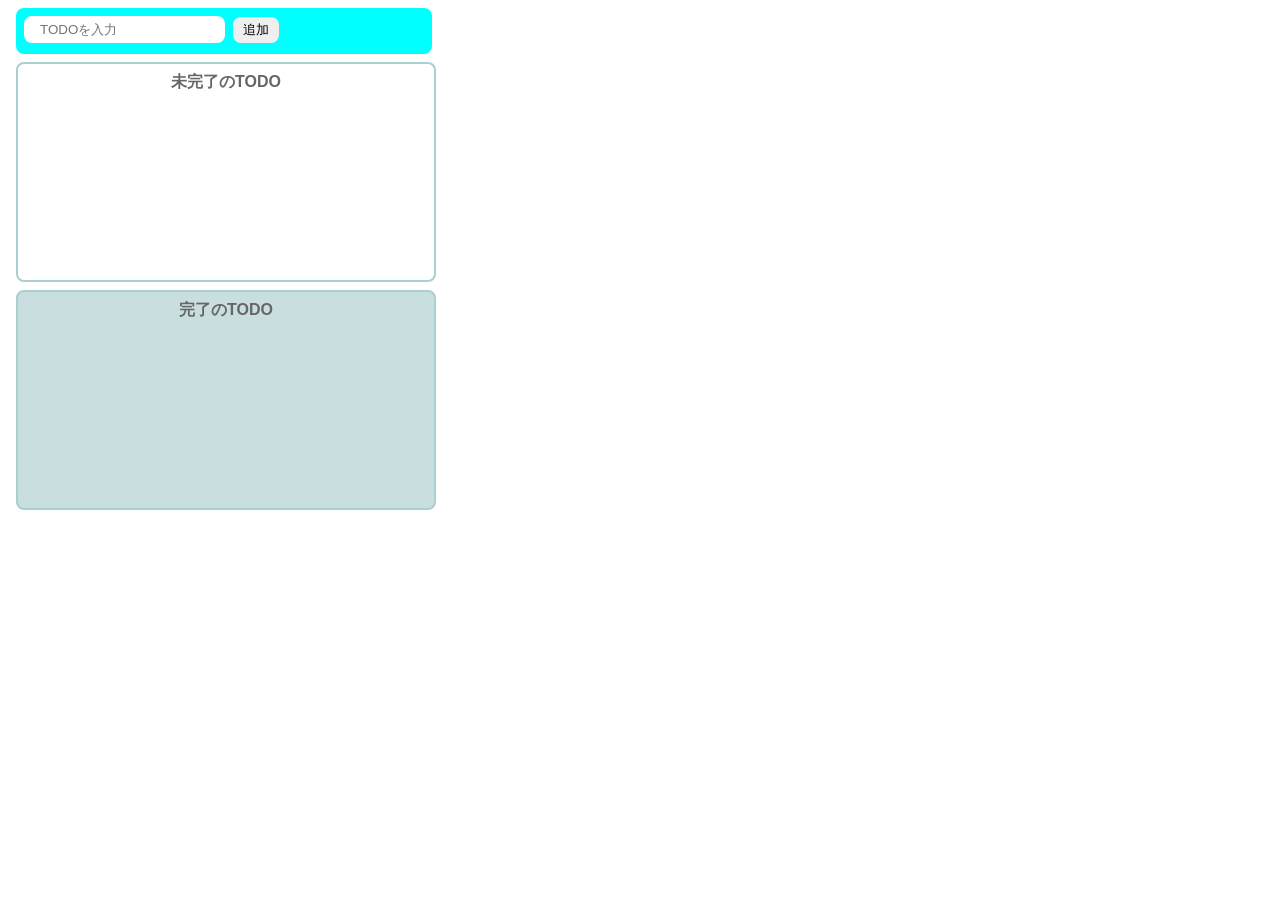
<file: index.html>
<!DOCTYPE html>
<html lang="ja">
    <head>
        <title>TODO</title>
        <meta charset="UTF-8">
        <link rel="stylesheet" href="styles.css">
    </head>
    <body>
        <div class="input-area">
            <input id="add-text" type="text" placeholder="TODOを入力">
            <button id="add-button" >追加</button>
        </div>
        <div class="incomplete-area">
            <p class="title">未完了のTODO</p>
            <ul id="incomplete-list">
            </ul>
        </div>
        <div class="complete-area">
            <p class="title">完了のTODO</p>
            <ul id="complete-list">
            </ul>
        </div>  
        <script src="index.mjs" type="module"></script>
    </body>
</html>
</file>
<file: styles.css>
body{
    font-family: sans-serif;
    color: #666;
}

input{
    border-radius: 8px;
    border: none;
    padding: 6px 16px;
}

button{
    border-radius: 8px;
    border: none;
    padding: 4px 10px;
    margin: 0px 4px;
}

button:hover{
    background-color: blue;
    color: #fff;
    cursor: pointer;
}

.input-area{
    background-color: aqua;
    width: 400px;
    height: 30px;
    padding: 8px;
    margin: 8px;
    border-radius: 8px;
}

.incomplete-area{
    border: 2px solid #aacfd0;
    width: 400px;
    min-height: 200px;
    padding: 8px;
    margin: 8px;
    border-radius: 8px;
}

.complete-area{
    border: 2px solid #aacfd0;
    width: 400px;
    min-height: 200px;
    padding: 8px;
    margin: 8px;
    border-radius: 8px;
    background-color: #c9dede;
}

.title{
    text-align: center;
    margin-top: 0;
    font-weight: bold;
}

.list-row{
    display: flex;
    align-items: center;
}

.todo-item{
    margin: 6px;
}
</file>
